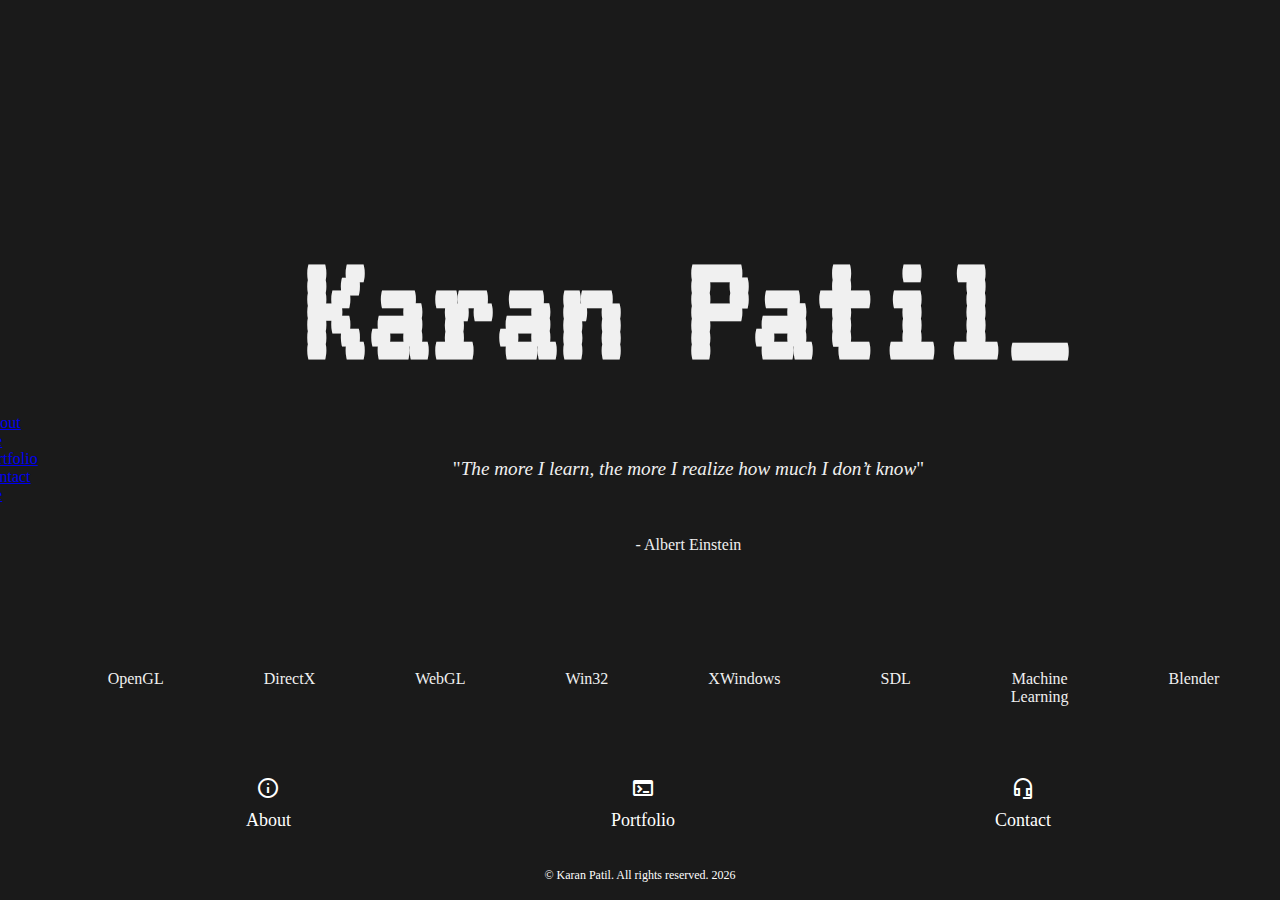
<file: index.html>
<!DOCTYPE html>
<html lang="en">

<head>
  <meta charset="UTF-8">
  <meta name="viewport" content="width=device-width, initial-scale=1.0">
  <title>Karan Patil</title>
  <script src="https://cdn.jsdelivr.net/npm/bootstrap@5.3.2/dist/js/bootstrap.bundle.min.js"
    integrity="sha384-C6RzsynM9kWDrMNeT87bh95OGNyZPhcTNXj1NW7RuBCsyN/o0jlpcV8Qyq46cDfL"
    crossorigin="anonymous"></script>
  <link href="https://cdn.jsdelivr.net/npm/bootstrap@5.3.2/dist/css/bootstrap.min.css" rel="stylesheet"
    integrity="sha384-T3c6CoIi6uLrA9TneNEoa7RxnatzjcDSCmG1MXxSR1GAsXEV/Dwwykc2MPK8M2HN" crossorigin="anonymous">

  <link rel="stylesheet" href="public/style.css">
  <link rel="preconnect" href="https://fonts.googleapis.com">
  <link rel="preconnect" href="https://fonts.gstatic.com" crossorigin>
  <link href="https://fonts.googleapis.com/css2?family=Quicksand:wght@300&display=swap" rel="stylesheet">

  <link rel="preconnect" href="https://fonts.googleapis.com">
  <link rel="preconnect" href="https://fonts.gstatic.com" crossorigin>
  <link href="https://fonts.googleapis.com/css2?family=Quicksand:wght@300&family=VT323&display=swap" rel="stylesheet">

  <link rel="stylesheet"
    href="https://fonts.googleapis.com/css2?family=Material+Symbols+Outlined:opsz,wght,FILL,GRAD@20..48,100..700,0..1,-50..200" />

</head>

<body>
  <header>
    <nav class="navbar fixed-top navbar-expand-lg navbar-dark bg-dark">
      <div class="container-fluid">
        <a class="navbar-brand" href="index.html">Home</a>
        <button class="navbar-toggler" type="button" data-bs-toggle="collapse" data-bs-target="#navbarNavDropdown"
          aria-controls="navbarNavDropdown" aria-expanded="false" aria-label="Toggle navigation">
          <span class="navbar-toggler-icon"></span>
        </button>
        <div class="collapse navbar-collapse justify-content-end" id="navbarNavDropdown">
          <ul class="navbar-nav">
            <li class="nav-item">
              <a class="nav-link" aria-current="page" href="public/about.html">About Me</a>
            </li>
            <li class="nav-item">
              <a class="nav-link" href="public/portfolio.html">Portfolio</a>
            </li>
            <li class="nav-item">
              <a class="nav-link disabled" href="public/contact.html">Contact Me</a>
            </li>
          </ul>
        </div>
      </div>
    </nav>
  </header>

  <div class="container">
    <div class="content">
      <!-- <img src="assets/images/doomguy.png" alt="Your Image"> -->
      <h1>Karan Patil<span id="cursor">_</span></h1>
      <p class="quote">"<em>The more I learn, the more I realize how much I don’t know</em>"</p>
      <p class="quoteauth"> - Albert Einstein</p>

      <div class="technologies">
        <span>OpenGL</span>
        <span>DirectX</span>
        <span>WebGL</span>
        <span>Win32</span>
        <span>XWindows</span>
        <span>SDL</span>
        <span>Machine Learning</span>
        <span>Blender</span>
      </div>

      <div class="knowmore">
        <div class="icon-container">
          <a href="public/about.html" class="icon-link">
            <span class="material-symbols-outlined">info</span>
          </a>
          <span class="icon-text">About</span>
        </div>

        <div class="icon-container">
          <a href="public/portfolio.html" class="icon-link">
            <span class="material-symbols-outlined">terminal</span>
          </a>
          <span class="icon-text">Portfolio</span>
        </div>

        <div class="icon-container">
          <a href="public/contact.html" class="icon-link">
            <span class="material-symbols-outlined">headset_mic</span>
          </a>
          <span class="icon-text">Contact</span>
        </div>
      </div>
    </div>
  </div>

  <footer>
    <p>&copy; Karan Patil. All rights reserved. </p>
  </footer>

  <script>
    document.querySelector('footer p').innerHTML += new Date().getFullYear();
  </script>

</body>

</html>
</file>
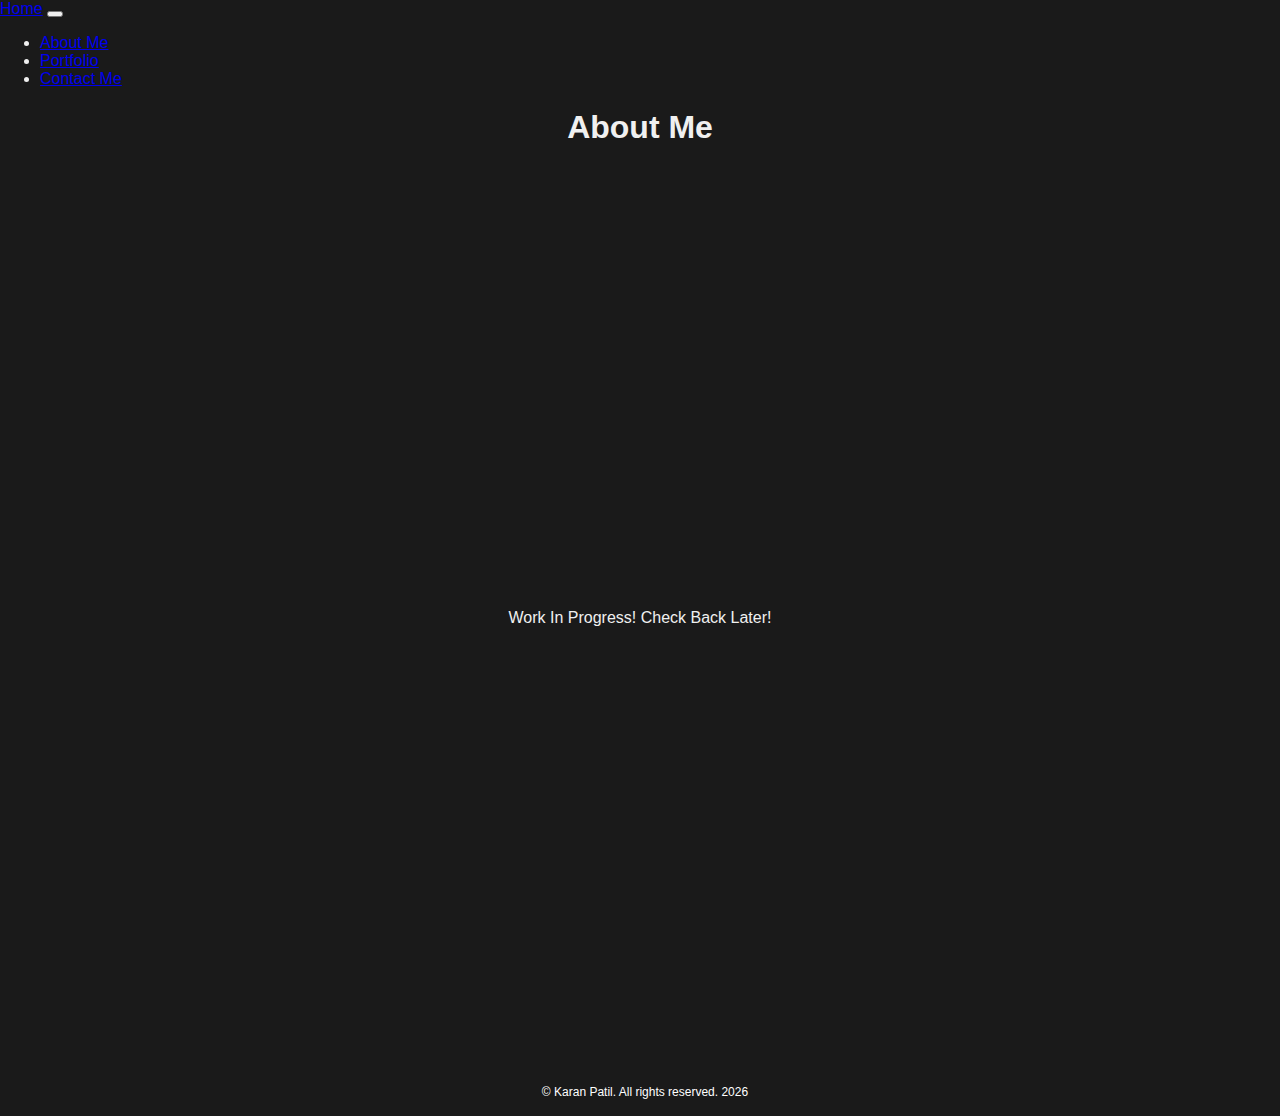
<file: public/about.html>
<!DOCTYPE html>
<html lang="en">

<head>
  <meta charset="UTF-8">
  <meta name="viewport" content="width=device-width, initial-scale=1.0">
  <title>Karan Patil</title>
  <script src="https://cdn.jsdelivr.net/npm/bootstrap@5.3.2/dist/js/bootstrap.bundle.min.js"
    integrity="sha384-C6RzsynM9kWDrMNeT87bh95OGNyZPhcTNXj1NW7RuBCsyN/o0jlpcV8Qyq46cDfL"
    crossorigin="anonymous"></script>
  <link href="https://cdn.jsdelivr.net/npm/bootstrap@5.3.2/dist/css/bootstrap.min.css" rel="stylesheet"
    integrity="sha384-T3c6CoIi6uLrA9TneNEoa7RxnatzjcDSCmG1MXxSR1GAsXEV/Dwwykc2MPK8M2HN" crossorigin="anonymous">

  <!--<link rel="stylesheet" href="public/style.css">-->
  <link rel="stylesheet" href="../public/about.css">
  <link rel="preconnect" href="https://fonts.googleapis.com">
  <link rel="preconnect" href="https://fonts.gstatic.com" crossorigin>
  <link href="https://fonts.googleapis.com/css2?family=Quicksand:wght@300&display=swap" rel="stylesheet">

  <link rel="preconnect" href="https://fonts.googleapis.com">
  <link rel="preconnect" href="https://fonts.gstatic.com" crossorigin>
  <link href="https://fonts.googleapis.com/css2?family=Quicksand:wght@300&family=VT323&display=swap" rel="stylesheet">

  <link rel="stylesheet"
    href="https://fonts.googleapis.com/css2?family=Material+Symbols+Outlined:opsz,wght,FILL,GRAD@20..48,100..700,0..1,-50..200" />

</head>

<body>
  <header>
    <nav class="navbar navbar-expand-lg navbar-dark bg-dark">
      <div class="container-fluid">
        <a class="navbar-brand" href="../index.html">Home</a>
        <button class="navbar-toggler" type="button" data-bs-toggle="collapse" data-bs-target="#navbarNavDropdown"
          aria-controls="navbarNavDropdown" aria-expanded="false" aria-label="Toggle navigation">
          <span class="navbar-toggler-icon"></span>
        </button>
        <div class="collapse navbar-collapse justify-content-end" id="navbarNavDropdown">
          <ul class="navbar-nav">
            <li class="nav-item">
              <a class="nav-link" aria-current="page" href="about.html">About Me</a>
            </li>
            <li class="nav-item">
              <a class="nav-link" href="portfolio.html">Portfolio</a>
            </li>
            <li class="nav-item">
              <a class="nav-link disabled" href="contact.html">Contact Me</a>
            </li>
          </ul>
        </div>
      </div>
    </nav>
  </header>
	
	 <h1>About Me</h1>

  <content>
	<p>
	    Work In Progress! Check Back Later!
	</p>
  </content>

  <footer>
    <p>&copy; Karan Patil. All rights reserved. </p>
  </footer>

  <script>
    document.querySelector('footer p').innerHTML += new Date().getFullYear();
  </script>

</body>

</html>
</file>
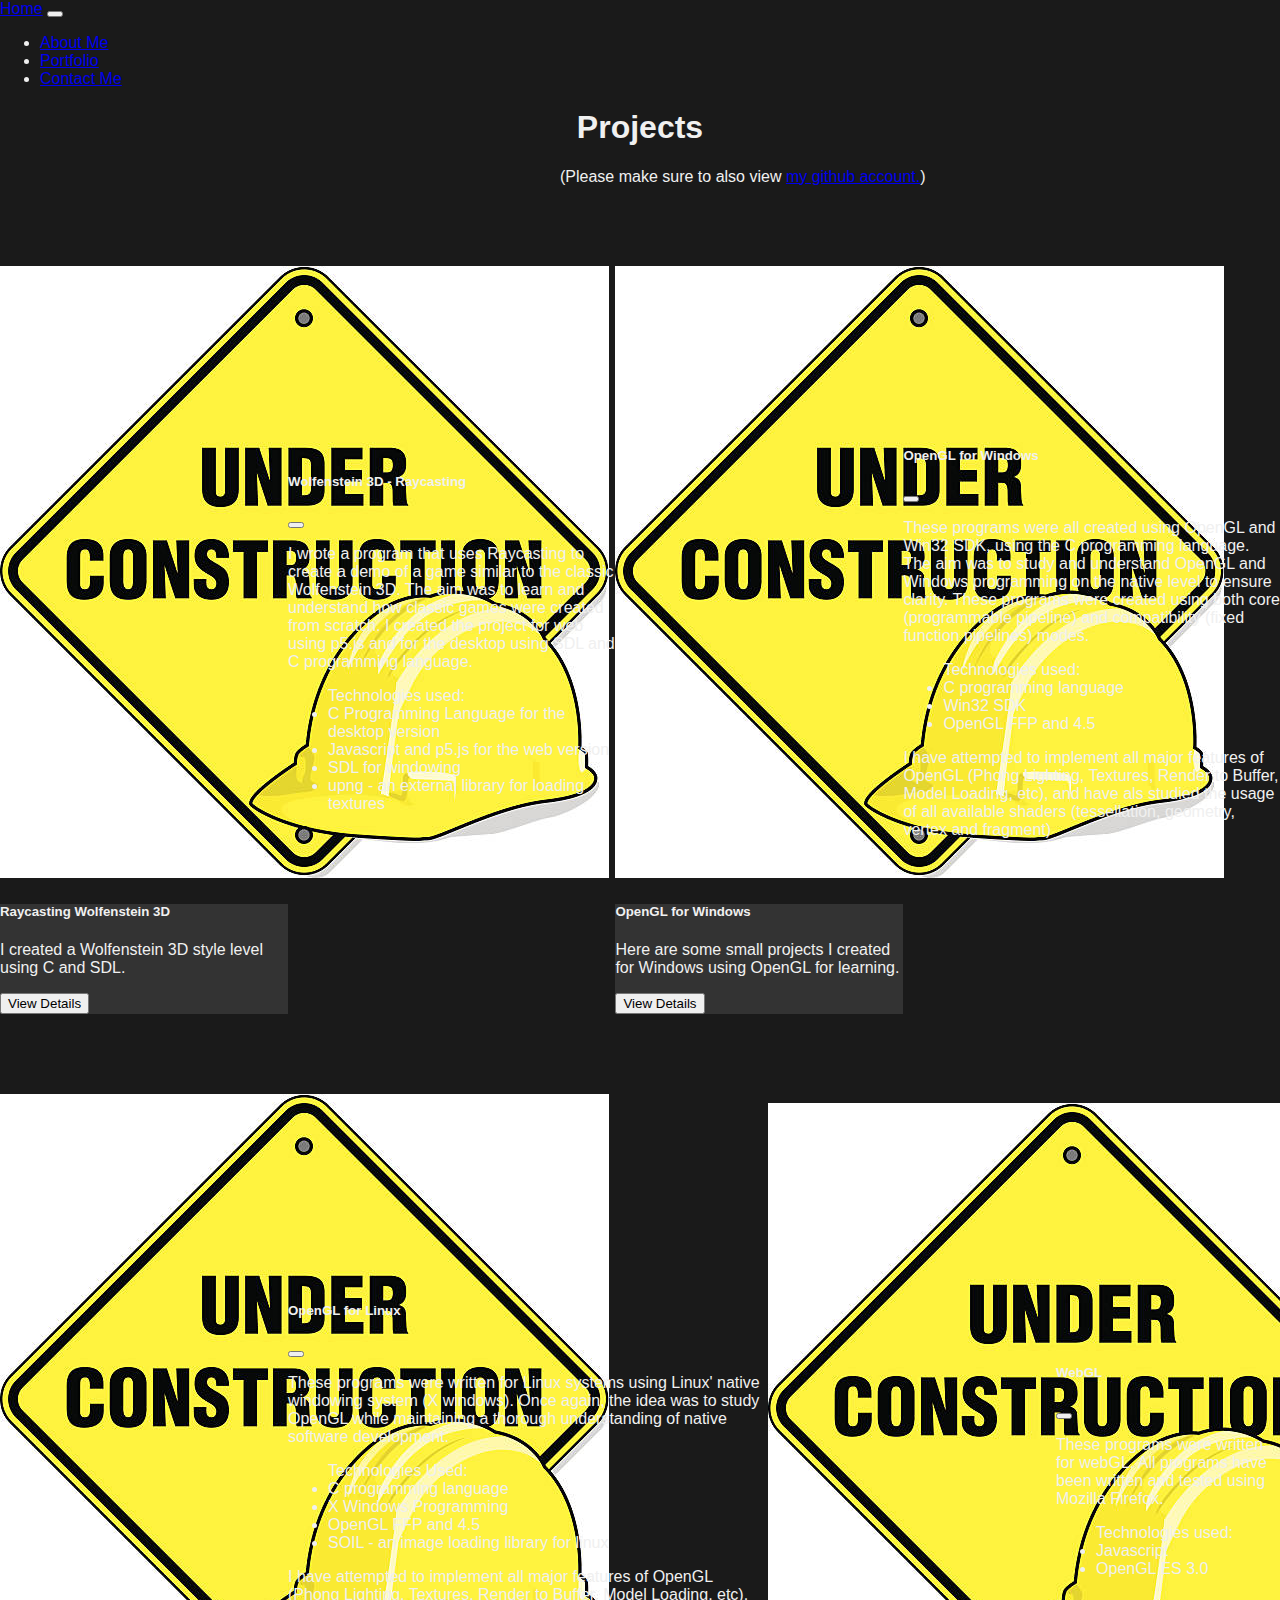
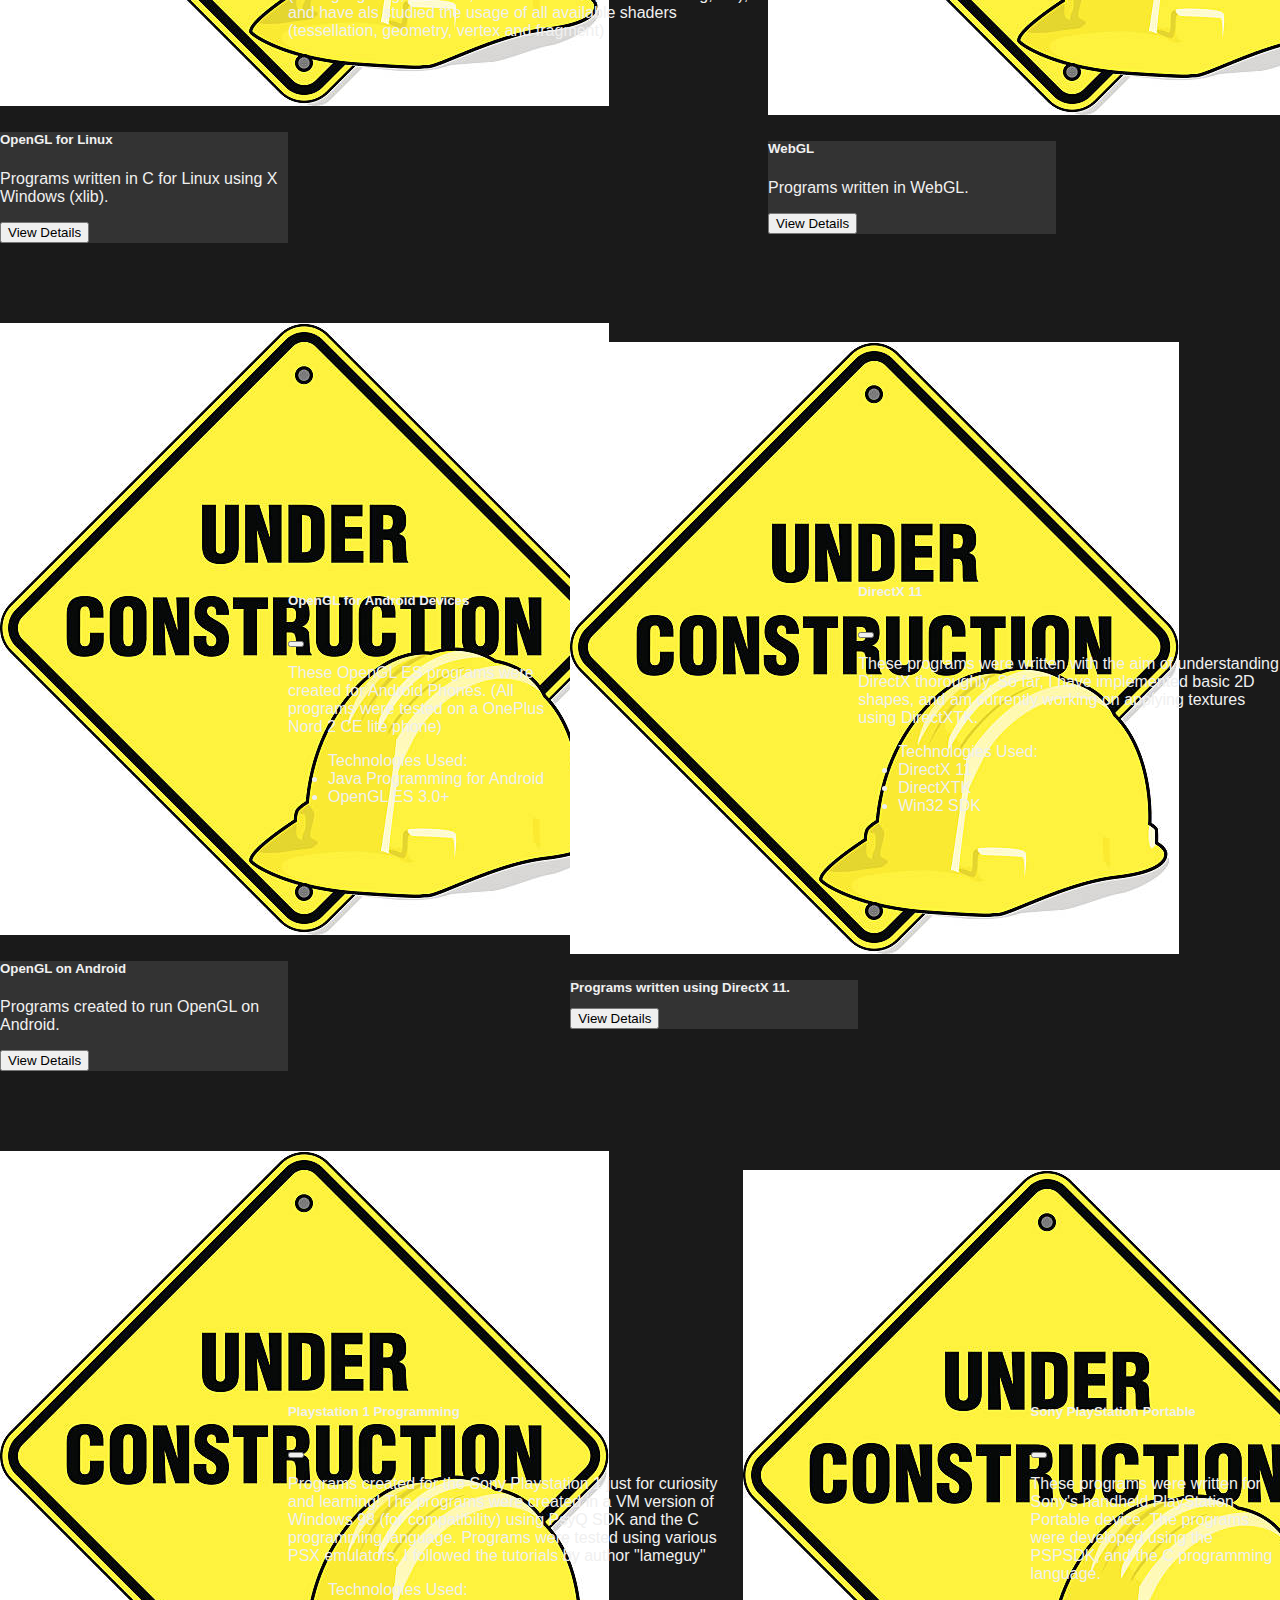
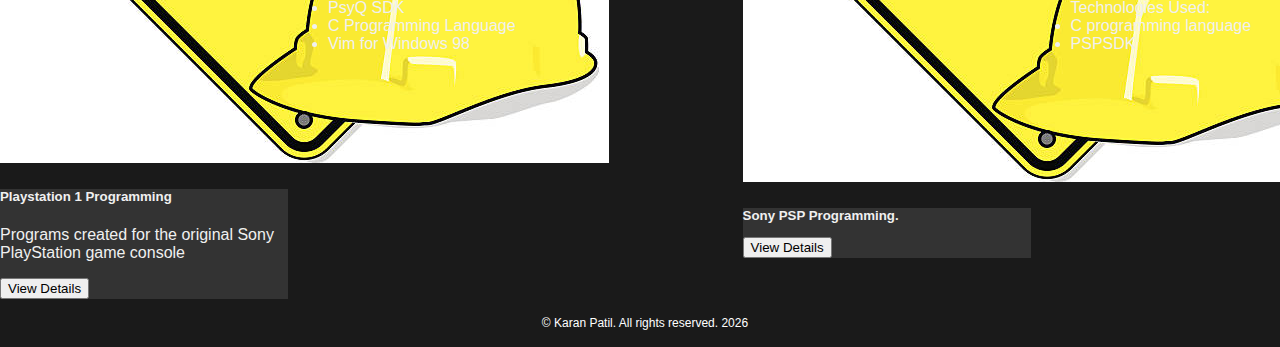
<file: public/portfolio.html>
<!DOCTYPE html>
<html lang="en">

<head>
    <meta charset="UTF-8">
    <meta name="viewport" content="width=device-width, initial-scale=1.0">
    <title>Karan Patil</title>
    <script src="https://cdn.jsdelivr.net/npm/bootstrap@5.3.2/dist/js/bootstrap.bundle.min.js"
        integrity="sha384-C6RzsynM9kWDrMNeT87bh95OGNyZPhcTNXj1NW7RuBCsyN/o0jlpcV8Qyq46cDfL"
        crossorigin="anonymous"></script>
    <link href="https://cdn.jsdelivr.net/npm/bootstrap@5.3.2/dist/css/bootstrap.min.css" rel="stylesheet"
        integrity="sha384-T3c6CoIi6uLrA9TneNEoa7RxnatzjcDSCmG1MXxSR1GAsXEV/Dwwykc2MPK8M2HN" crossorigin="anonymous">

    <link rel="stylesheet" href="../public/portfolio.css">
    <link rel="preconnect" href="https://fonts.googleapis.com">
    <link rel="preconnect" href="https://fonts.gstatic.com" crossorigin>
    <link href="https://fonts.googleapis.com/css2?family=Quicksand:wght@300&display=swap" rel="stylesheet">

    <link rel="preconnect" href="https://fonts.googleapis.com">
    <link rel="preconnect" href="https://fonts.gstatic.com" crossorigin>
    <link href="https://fonts.googleapis.com/css2?family=Quicksand:wght@300&family=VT323&display=swap" rel="stylesheet">

    <link rel="stylesheet"
        href="https://fonts.googleapis.com/css2?family=Material+Symbols+Outlined:opsz,wght,FILL,GRAD@20..48,100..700,0..1,-50..200" />

</head>

<body>
    <header>
        <nav class="navbar navbar-expand-lg navbar-dark bg-dark">
            <div class="container-fluid">
                <a class="navbar-brand" href="../index.html">Home</a>
                <button class="navbar-toggler" type="button" data-bs-toggle="collapse"
                    data-bs-target="#navbarNavDropdown" aria-controls="navbarNavDropdown" aria-expanded="false"
                    aria-label="Toggle navigation">
                    <span class="navbar-toggler-icon"></span>
                </button>
                <div class="collapse navbar-collapse justify-content-end" id="navbarNavDropdown">
                    <ul class="navbar-nav">
                        <li class="nav-item">
                            <a class="nav-link" aria-current="page" href="about.html">About Me</a>
                        </li>
                        <li class="nav-item">
                            <a class="nav-link" href="portfolio.html">Portfolio</a>
                        </li>
                        <li class="nav-item">
                            <a class="nav-link disabled" href="contact.html">Contact Me</a>
                        </li>
                    </ul>
                </div>
            </div>
        </nav>
    </header>

    <h1>Projects</h1>
	
	<p style="margin-left: 560px">(Please make sure to also view <a href = "https://github.com/94kp">my github account.</a>)</p>

    <!-- Project Row 1 -->
    <div class="card-row">
        <div class="card" style="width: 18rem;">
            <img src="../assets/images/placeholder.jpg" class="card-img-top" alt="...">
            <div class="card-body">
                <h5 class="card-title">Raycasting Wolfenstein 3D</h5>
                <p class="card-text">I created a Wolfenstein 3D style level using C and SDL.</p>
                <!-- <a href="#" class="btn btn-primary">Go somewhere</a> -->
                <button class="btn btn-primary" type="button" data-bs-toggle="offcanvas"
                    data-bs-target="#offcanvasWithBothOptions" aria-controls="offcanvasWithBothOptions">View
                    Details</button>
            </div>
        </div>
        <!-- Off canvas info display - Write project details here-->
        <div class="offcanvas offcanvas-start" data-bs-scroll="true" tabindex="-1" id="offcanvasWithBothOptions"
            aria-labelledby="offcanvasWithBothOptionsLabel">
            <div class="offcanvas-header">
                <h5 class="offcanvas-title" id="offcanvasWithBothOptionsLabel">Wolfenstein 3D - Raycasting</h5>
                <button type="button" class="btn-close text-reset" data-bs-dismiss="offcanvas"
                    aria-label="Close"></button>
            </div>
            <div class="offcanvas-body">
                <p>
                    I wrote a program that uses Raycasting to create a demo of a game similar to the classic Wolfenstein
                    3D.
                    The aim was to learn and understand how classic games were created from scratch.
                    I created the project for web using p5.js and for the desktop using SDL and C programming language.

                <ul>Technologies used:
                    <li>C Programming Language for the desktop version</li>
                    <li>Javascript and p5.js for the web version</li>
                    <li>SDL for windowing</li>
                    <li>upng - an external library for loading textures</li>
                </ul>
                </p>
            </div>
        </div>

        <div class="card" style="width: 18rem;">
            <img src="../assets/images/placeholder.jpg" class="card-img-top" alt="...">
            <div class="card-body">
                <h5 class="card-title">OpenGL for Windows</h5>
                <p class="card-text">Here are some small projects I created for Windows using OpenGL for learning.</p>
                <!-- <a href="#" class="btn btn-primary">Go somewhere</a> -->
                <button class="btn btn-primary" type="button" data-bs-toggle="offcanvas"
                    data-bs-target="#offcanvasWithBothOptions2" aria-controls="offcanvasWithBothOptions2">View
                    Details</button>
            </div>
        </div>
        <!-- Off canvas info display - Write project details here-->
        <div class="offcanvas offcanvas-start" data-bs-scroll="true" tabindex="-1" id="offcanvasWithBothOptions2"
            aria-labelledby="offcanvasWithBothOptionsLabel">
            <div class="offcanvas-header">
                <h5 class="offcanvas-title" id="offcanvasWithBothOptionsLabel">OpenGL for Windows</h5>
                <button type="button" class="btn-close text-reset" data-bs-dismiss="offcanvas"
                    aria-label="Close"></button>
            </div>
            <div class="offcanvas-body">
                <p>
                    These programs were all created using OpenGL and Win32 SDK, using the C programming language.
                    The aim was to study and understand OpenGL and Windows programming on the native level to ensure
                    clarity.
                    These programs were created using both core (programmable pipeline) and compatibility (fixed
                    function pipelines) modes.

                <ul>Technologies used:
                    <li>C programming language</li>
                    <li>Win32 SDK</li>
                    <li>OpenGL FFP and 4.5</li>
                </ul>
				
				I have attempted to implement all major features of OpenGL (Phong Lighting, Textures, Render to Buffer, Model Loading, etc), and have als studied the usage of all available shaders (tessellation, geometry, vertex and fragment)
                </p>
            </div>
        </div>
    </div>
    <!-- PROJECT ROW END-->

    <div class="card-col">
        <!-- Project Row 1 -->
        <div class="card-row">
            <div class="card" style="width: 18rem;">
                <img src="../assets/images/placeholder.jpg" class="card-img-top" alt="...">
                <div class="card-body">
                    <h5 class="card-title">OpenGL for Linux</h5>
                    <p class="card-text">Programs written in C for Linux using X Windows (xlib).</p>
                    <!-- <a href="#" class="btn btn-primary">Go somewhere</a> -->
                    <button class="btn btn-primary" type="button" data-bs-toggle="offcanvas"
                        data-bs-target="#offcanvasWithBothOptions3" aria-controls="offcanvasWithBothOptions3">View
                        Details</button>
                </div>
            </div>
            <!-- Off canvas info display - Write project details here-->
            <div class="offcanvas offcanvas-start" data-bs-scroll="true" tabindex="-1" id="offcanvasWithBothOptions3"
                aria-labelledby="offcanvasWithBothOptionsLabel">
                <div class="offcanvas-header">
                    <h5 class="offcanvas-title" id="offcanvasWithBothOptionsLabel">OpenGL for Linux</h5>
                    <button type="button" class="btn-close text-reset" data-bs-dismiss="offcanvas"
                        aria-label="Close"></button>
                </div>
                <div class="offcanvas-body">
                    <p>
                        These programs were written for Linux systems using Linux' native windowing system (X windows).
                        Once again, the idea was to study OpenGL while maintaining a thorough understanding of native
                        software development.

                    <ul>Technologies Used:
                        <li>C programming language</li>
                        <li>X Windows Programming</li>
                        <li>OpenGL FFP and 4.5</li>
                        <li>SOIL - an image loading library for linux</li>
                    </ul>
					
					I have attempted to implement all major features of OpenGL (Phong Lighting, Textures, Render to Buffer, Model Loading, etc), and have als studied the usage of all available shaders (tessellation, geometry, vertex and fragment)
                    </p>
                </div>
            </div>

            <div class="card" style="width: 18rem;">
                <img src="../assets/images/placeholder.jpg" class="card-img-top" alt="...">
                <div class="card-body">
                    <h5 class="card-title">WebGL</h5>
                    <p class="card-text">Programs written in WebGL.</p>
                    <!-- <a href="#" class="btn btn-primary">Go somewhere</a> -->
                    <button class="btn btn-primary" type="button" data-bs-toggle="offcanvas"
                        data-bs-target="#offcanvasWithBothOptions4" aria-controls="offcanvasWithBothOptions4">View
                        Details</button>
                </div>
            </div>
            <!-- Off canvas info display - Write project details here-->
            <div class="offcanvas offcanvas-start" data-bs-scroll="true" tabindex="-1" id="offcanvasWithBothOptions4"
                aria-labelledby="offcanvasWithBothOptionsLabel">
                <div class="offcanvas-header">
                    <h5 class="offcanvas-title" id="offcanvasWithBothOptionsLabel">WebGL</h5>
                    <button type="button" class="btn-close text-reset" data-bs-dismiss="offcanvas"
                        aria-label="Close"></button>
                </div>
                <div class="offcanvas-body">
                    <p>
                        These programs were written for webGL. All programs have been written and tested using Mozilla
                        Firefox.

                        <!-- Insert webgl Links here?-->

                    <ul>Technologies used:
                        <li>Javascript</li>
                        <li>OpenGL ES 3.0</li>
                    </ul>
                    </p>
                </div>
            </div>
        </div>

        <!--Project Row 3-->
        <div class="card-row">
            <div class="card" style="width: 18rem;">
                <img src="../assets/images/placeholder.jpg" class="card-img-top" alt="...">
                <div class="card-body">
                    <h5 class="card-title">OpenGL on Android</h5>
                    <p class="card-text">Programs created to run OpenGL on Android.</p>
                    <!-- <a href="#" class="btn btn-primary">Go somewhere</a> -->
                    <button class="btn btn-primary" type="button" data-bs-toggle="offcanvas"
                        data-bs-target="#offcanvasWithBothOptions5" aria-controls="offcanvasWithBothOptions5">View
                        Details</button>
                </div>
            </div>
            <!-- Off canvas info display - Write project details here-->
            <div class="offcanvas offcanvas-start" data-bs-scroll="true" tabindex="-1" id="offcanvasWithBothOptions5"
                aria-labelledby="offcanvasWithBothOptionsLabel">
                <div class="offcanvas-header">
                    <h5 class="offcanvas-title" id="offcanvasWithBothOptionsLabel">OpenGL for Android Devices</h5>
                    <button type="button" class="btn-close text-reset" data-bs-dismiss="offcanvas"
                        aria-label="Close"></button>
                </div>
                <div class="offcanvas-body">
                    <p>
                        These OpenGL ES programs were created for Android Phones.

                        (All programs were tested on a OnePlus Nord 2 CE lite phone)

                    <ul>
                        Technologies Used:
                        <li>Java Programming for Android</li>
                        <li>OpenGL ES 3.0+</li>
                    </ul>
                    </p>
                </div>
            </div>

            <div class="card" style="width: 18rem;">
                <img src="../assets/images/placeholder.jpg" class="card-img-top" alt="...">
                <div class="card-body">
                    <h5 class="card-title">Programs written using DirectX 11.</p>
                        <!-- <a href="#" class="btn btn-primary">Go somewhere</a> -->
                        <button class="btn btn-primary" type="button" data-bs-toggle="offcanvas"
                            data-bs-target="#offcanvasWithBothOptions6" aria-controls="offcanvasWithBothOptions6">View
                            Details</button>
                </div>
            </div>
            <!-- Off canvas info display - Write project details here-->
            <div class="offcanvas offcanvas-start" data-bs-scroll="true" tabindex="-1" id="offcanvasWithBothOptions6"
                aria-labelledby="offcanvasWithBothOptionsLabel">
                <div class="offcanvas-header">
                    <h5 class="offcanvas-title" id="offcanvasWithBothOptionsLabel">DirectX 11</h5>
                    <button type="button" class="btn-close text-reset" data-bs-dismiss="offcanvas"
                        aria-label="Close"></button>
                </div>
                <div class="offcanvas-body">
                    <p>
                        These programs were written with the aim of understanding DirectX thoroughly. So far, I have implemented basic 2D shapes, and am currently working on applying textures using DirectXTK.

                    <ul>
                        Technologies Used:
                        <li>DirectX 11</li>
                        <li>DirectXTK</li>
                        <li>Win32 SDK</li>
                    </ul>
                    </p>
                </div>
            </div>
        </div>

        <!--Project Row 4-->
        <div class="card-row">
            <div class="card" style="width: 18rem;">
                <img src="../assets/images/placeholder.jpg" class="card-img-top" alt="...">
                <div class="card-body">
                    <h5 class="card-title">Playstation 1 Programming</h5>
                    <p class="card-text">Programs created for the original Sony PlayStation game console</p>
                    <!-- <a href="#" class="btn btn-primary">Go somewhere</a> -->
                    <button class="btn btn-primary" type="button" data-bs-toggle="offcanvas"
                        data-bs-target="#offcanvasWithBothOptions7" aria-controls="offcanvasWithBothOptions7">View
                        Details</button>
                </div>
            </div>
            <!-- Off canvas info display - Write project details here-->
            <div class="offcanvas offcanvas-start" data-bs-scroll="true" tabindex="-1" id="offcanvasWithBothOptions7"
                aria-labelledby="offcanvasWithBothOptionsLabel">
                <div class="offcanvas-header">
                    <h5 class="offcanvas-title" id="offcanvasWithBothOptionsLabel">Playstation 1 Programming</h5>
                    <button type="button" class="btn-close text-reset" data-bs-dismiss="offcanvas"
                        aria-label="Close"></button>
                </div>
                <div class="offcanvas-body">
                    <p>
                        Programs created for the Sony Playstation 1 just for curiosity and learning!

                        The programs were created in a VM version of Windows 98 (for compatibility) using PsyQ SDK and the C programming language.

                        Programs were tested using various PSX emulators.

                        I followed the tutorials by author "lameguy"

                        <!-- Edit author's name here -->

                    <ul>
                        Technologies Used:
                        <li>PsyQ SDK</li>
                        <li>C Programming Language</li>
                        <li>Vim for Windows 98</li>
                    </ul>
                    </p>
                </div>
            </div>

            <div class="card" style="width: 18rem;">
                <img src="../assets/images/placeholder.jpg" class="card-img-top" alt="...">
                <div class="card-body">
                    <h5 class="card-title">Sony PSP Programming.</p>
                        <!-- <a href="#" class="btn btn-primary">Go somewhere</a> -->
                        <button class="btn btn-primary" type="button" data-bs-toggle="offcanvas"
                            data-bs-target="#offcanvasWithBothOptions8" aria-controls="offcanvasWithBothOptions8">View
                            Details</button>
                </div>
            </div>
            <!-- Off canvas info display - Write project details here-->
            <div class="offcanvas offcanvas-start" data-bs-scroll="true" tabindex="-1" id="offcanvasWithBothOptions8"
                aria-labelledby="offcanvasWithBothOptionsLabel">
                <div class="offcanvas-header">
                    <h5 class="offcanvas-title" id="offcanvasWithBothOptionsLabel">Sony PlayStation Portable</h5>
                    <button type="button" class="btn-close text-reset" data-bs-dismiss="offcanvas"
                        aria-label="Close"></button>
                </div>
                <div class="offcanvas-body">
                    <p>
                        These programs were written for Sony's handheld PlayStation Portable device.

                        The programs were developed using the PSPSDK, and the C programming language.

                    <ul>
                        Technologies Used:
                        <li>C programming language</li>
                        <li>PSPSDK</li>
                    </ul>
                    </p>
                </div>
            </div>
        </div>
    </div>


    <footer>
        <p>&copy; Karan Patil. All rights reserved. </p>
    </footer>

    <script>
        document.querySelector('footer p').innerHTML += new Date().getFullYear();
    </script>

</body>

</html>
</file>
<file: public/style.css>
body {
    display: flex;
    align-items: center;
    justify-content: center;
    height: 100vh;
    margin: 0;
    background-color: #1a1a1a;
    color: #f0f0f0;
}
.container {
    text-align: center;
    /* background-color: #1a1a1a; Same color as body */
    padding: 20px; /* Adjust padding as needed */
    /* box-shadow: 0 0 20px rgba(0, 0, 0, 0.5);  */
}

.content {
    display: flex;
    flex-direction: column;
    align-items: center;
    /* margin-top: 20px; */
}

/* h1 {
    font-family: 'Quicksand', sans-serif;

    font-family: 'VT323', monospace;
    font-size: 10em;
    margin-bottom: 50px;
} */

h1 {
    margin-top: 1em;
    font-family: 'VT323', monospace;
    font-size: 10em;
    margin-bottom: 50px;
    line-height: 1.0; /* Adjust the line height */
}

#cursor {
    animation: blink 0.7s infinite;
    position: relative;
    top: 1px; /* Adjust the vertical position */
}

@keyframes blink {
    0%, 100% {
        opacity: 1;
    }
    50% {
        opacity: 0;
    }
}

.quote{
    font-size: 1.2em;
    margin-bottom: 40px;
}

.technologies span {
    margin-right: 100px; /* Adjust the margin between words */
    width: 100%; /* Set each span to take up the full width */
    box-sizing: border-box; /* Include padding and border in the element's total width and height */
}


.technologies {
    display: flex;
    justify-content: space-between; /* Center the items horizontally */
    /* flex-wrap: wrap; */
    margin-top: 100px; /* Adjust the margin-top as needed to move the line down */
    /* margin-right: 10px; */
    margin-left: 50px;
}

.knowmore {
    display: flex;
    justify-content: center;
    align-items: center;
}



.material-symbols-outlined {
  font-variation-settings:
  'FILL' 0,
  'wght' 400,
  'GRAD' 0,
  'opsz' 24
}

.icon-link {
    text-decoration: none;
    color: white;
    font-size: 36px; /* Adjust icon size */
    margin-bottom: 10px; /* Adjust spacing between icon and text */
    display: inline-flex;
    /* margin-right: 100px; */
}

.icon-text {
    font-size: 18px; /* Adjust text size */
}


.icon-container {
    display: flex;
    flex-direction: column;
    align-items: center;
    color: white;
    padding-left: 120px;
    margin-right: 200px; /* Adjust spacing between icon containers */
    margin-top: 70px; /* Adjust the position of the entire container */
}

footer {
    background-color: #1a1a1a; /* Set your desired background color */
    color: #fff; /* Set your desired text color */
    padding: 5px; /* Adjust padding as needed */
    text-align: center; /* Center the text */
    position: fixed;
    bottom: 0;
    width: 100%;
    font-size: 12px;
}

/* Media query for smaller screens */
@media (max-width: 768px) {
    h1 {
        margin-top: 1em;
        font-size: 3em; /* Adjust the font size for better mobile display */
        margin-bottom: 20px; /* Add some space between name and quote */
        position: relative;
        display: inline-block;
    }

    .technologies span {
        margin-right: 0;
        width: auto;
    }

    .technologies {
        flex-direction: column;
        align-items: center;
        margin-top: 20px;
        margin-left: 0;
    }

    .icon-container {
        display: flex;
        flex-direction: column;
        align-items: center;
        padding-left: 20px;
        margin-right: 19px;
        margin-top: 4em;
        /* justify-content: space-around; */
        height: 100%;
        justify-content: space-between;
    }

    .icon-link {
        margin-bottom: 10px; /* Adjust spacing between each icon and text */
        /* margin-right: 10px; */
    }

    .icon-text {
        font-size: 12px;
        /* margin-right: 20px; */
        display: flex;
        flex-wrap: wrap;
        
    }

    body {
            display: flex;
            flex-direction: column;
            align-items: center;
            justify-content: center;
            margin: 0;
            padding: 300px 10px 50px; /* Adjust top padding to create space for fixed navigation bar */
            background-color: #1a1a1a;
            color: #f0f0f0;
            line-height: 1.5;
            font-size: 1em;
            margin-bottom: 20px;
            padding-bottom: 100px;
            /* margin-bottom: 20px; Adjust margin as needed */
    }

    footer {
        background-color: #1a1a1a; /* Set your desired background color */
        color: #fff; /* Set your desired text color */
        padding: 1px; /* Adjust padding as needed */
        text-align: center; /* Center the text */
        position: relative;
        bottom: 0;
        width: 100%;
        font-size: 9px;
    }
}
</file>
<file: public/about.css>
#chart-container {
    width: 80%;
    margin: 20px auto;
}

body {
    /* display: flex; */
    /* align-items: center; */
    /* justify-content: center; */
    height: 100vh;
    margin-bottom: 1;
    margin: 0;
    background-color: #1a1a1a;
    color: #f0f0f0;
}

content {
	margin-left:80px;
	margin-right:80px;
    height : 100vh;
    display: flex;
    justify-content: center;
    align-items: center;
}


footer {
    background-color: #1a1a1a; /* Set your desired background color */
    color: #fff; /* Set your desired text color */
    padding: 5px; /* Adjust padding as needed */
    text-align: center; /* Center the text */
    position: relative;
    bottom: 0;
    width: 100%;
    font-size: 12px;
}

/**/

body {
    font-family: Arial, sans-serif;
    margin: 0;
    padding: 0;
  }
  
  main {
    display: flex;
    justify-content: space-around;
    flex-wrap: wrap;
    padding: 20px;
  }
  
  .project-card {
    border: 1px solid #ddd;
    border-radius: 8px;
    padding: 20px;
    margin: 20px;
    max-width: 300px;
  }
  
  .skills-icons img {
    width: 30px;
    height: 30px;
    margin-right: 5px;
  }
  
  .learn-more-btn {
    display: block;
    margin-top: 10px;
    text-align: center;
    padding: 8px 16px;
    background-color: #007bff;
    color: #fff;
    text-decoration: none;
    border-radius: 4px;
  }

  .card-row {
    display:flex;
    align-items: center;
    justify-content: center;
    justify-content: space-evenly;
    margin-top: 5em;
  }

  .card-body {
    background-color: #333;
    color: #f0f0f0;
  }

  h1 {
    display: flex;
    justify-content: center;
  }
</file>
<file: public/portfolio.css>
#chart-container {
    width: 80%;
    margin: 20px auto;
}

body {
    /* display: flex; */
    /* align-items: center; */
    /* justify-content: center; */
    height: 100vh;
    margin-bottom: 1;
    margin: 0;
    background-color: #1a1a1a;
    color: #f0f0f0;
}

content {
    height : 100vh;
    display: flex;
    justify-content: center;
    align-items: center;
}


footer {
    background-color: #1a1a1a; /* Set your desired background color */
    color: #fff; /* Set your desired text color */
    padding: 5px; /* Adjust padding as needed */
    text-align: center; /* Center the text */
    position: relative;
    bottom: 0;
    width: 100%;
    font-size: 12px;
}

/**/

body {
    font-family: Arial, sans-serif;
    margin: 0;
    padding: 0;
  }
  
  main {
    display: flex;
    justify-content: space-around;
    flex-wrap: wrap;
    padding: 20px;
  }
  
  .project-card {
    border: 1px solid #ddd;
    border-radius: 8px;
    padding: 20px;
    margin: 20px;
    max-width: 300px;
  }
  
  .skills-icons img {
    width: 30px;
    height: 30px;
    margin-right: 5px;
  }
  
  .learn-more-btn {
    display: block;
    margin-top: 10px;
    text-align: center;
    padding: 8px 16px;
    background-color: #007bff;
    color: #fff;
    text-decoration: none;
    border-radius: 4px;
  }

  .card-row {
    display:flex;
    align-items: center;
    justify-content: center;
    justify-content: space-evenly;
    margin-top: 5em;
  }

  .card-body {
    background-color: #333;
    color: #f0f0f0;
  }

  h1 {
    display: flex;
    justify-content: center;
  }
</file>
